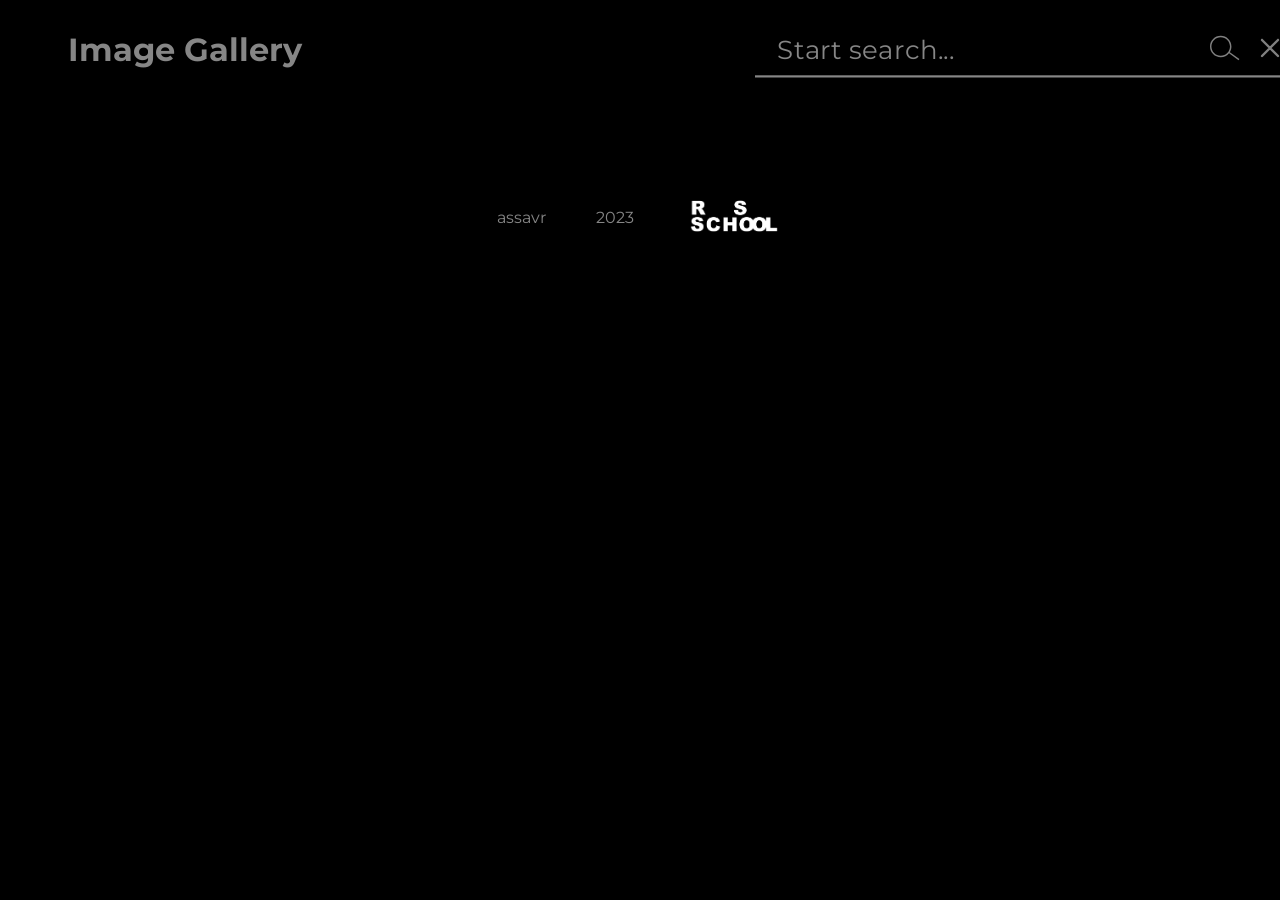
<file: image-gallery/index.html>
<!doctype html>
<html lang="en">
  <head>
    <meta charset="UTF-8" />
    <meta name="viewport" content="width=device-width, initial-scale=1.0" />
    <link rel="preconnect" href="https://fonts.googleapis.com" />
    <link rel="preconnect" href="https://fonts.gstatic.com" crossorigin />
    <link
      href="https://fonts.googleapis.com/css2?family=Montserrat:wght@500&family=Roboto&display=swap"
      rel="stylesheet"
    />
    <link rel="stylesheet" href="./src/css/normalize.css" />
    <link rel="stylesheet" href="./src/css/style.css" />
    <link
      rel="icon"
      href="./src/img/290132_gallery_image_photo_photography_picture_icon.svg"
      type="image/svg+xml"
    />
    <title>Document</title>
  </head>

  <body>
    <div class="wrapper">
      <header class="header">
        <div class="header__promo">
          <img
            src="./src/img/290132_gallery_image_photo_photography_picture_icon.svg"
            alt="logo"
          />
          <h1 class="heading">Image Gallery</h1>
        </div>

        <form class="form">
          <input
            class="search"
            type="search"
            placeholder="Start search..."
            autocomplete="disabled"
            autofocus
          />
          <button class="btn-search button" type="submit">
            <svg
              width="30"
              height="26"
              viewBox="0 0 21 17"
              fill="none"
              xmlns="http://www.w3.org/2000/svg"
            >
              <path
                fill-rule="evenodd"
                clip-rule="evenodd"
                d="M14 7.5C14 11.0899 11.0899 14 7.5 14C3.91015 14 1 11.0899 1 7.5C1 3.91015 3.91015 1 7.5 1C11.0899 1 14 3.91015 14 7.5ZM13.3212 12.2294C11.946 13.92 9.84913 15 7.5 15C3.35786 15 0 11.6421 0 7.5C0 3.35786 3.35786 0 7.5 0C11.6421 0 15 3.35786 15 7.5C15 8.9341 14.5975 10.2742 13.8993 11.4134L20.5812 16.1863L20 17L13.3212 12.2294Z"
                fill="gray"
              />
            </svg>
          </button>
          <button type="reset" class="btn-clean button">
            <svg
              width="40"
              height="40"
              viewBox="0 -0.5 25 25"
              fill="none"
              xmlns="http://www.w3.org/2000/svg"
            >
              <g id="SVGRepo_bgCarrier" stroke-width="0"></g>
              <g
                id="SVGRepo_tracerCarrier"
                stroke-linecap="round"
                stroke-linejoin="round"
              ></g>
              <g id="SVGRepo_iconCarrier">
                <path
                  d="M6.96967 16.4697C6.67678 16.7626 6.67678 17.2374 6.96967 17.5303C7.26256 17.8232 7.73744 17.8232 8.03033 17.5303L6.96967 16.4697ZM13.0303 12.5303C13.3232 12.2374 13.3232 11.7626 13.0303 11.4697C12.7374 11.1768 12.2626 11.1768 11.9697 11.4697L13.0303 12.5303ZM11.9697 11.4697C11.6768 11.7626 11.6768 12.2374 11.9697 12.5303C12.2626 12.8232 12.7374 12.8232 13.0303 12.5303L11.9697 11.4697ZM18.0303 7.53033C18.3232 7.23744 18.3232 6.76256 18.0303 6.46967C17.7374 6.17678 17.2626 6.17678 16.9697 6.46967L18.0303 7.53033ZM13.0303 11.4697C12.7374 11.1768 12.2626 11.1768 11.9697 11.4697C11.6768 11.7626 11.6768 12.2374 11.9697 12.5303L13.0303 11.4697ZM16.9697 17.5303C17.2626 17.8232 17.7374 17.8232 18.0303 17.5303C18.3232 17.2374 18.3232 16.7626 18.0303 16.4697L16.9697 17.5303ZM11.9697 12.5303C12.2626 12.8232 12.7374 12.8232 13.0303 12.5303C13.3232 12.2374 13.3232 11.7626 13.0303 11.4697L11.9697 12.5303ZM8.03033 6.46967C7.73744 6.17678 7.26256 6.17678 6.96967 6.46967C6.67678 6.76256 6.67678 7.23744 6.96967 7.53033L8.03033 6.46967ZM8.03033 17.5303L13.0303 12.5303L11.9697 11.4697L6.96967 16.4697L8.03033 17.5303ZM13.0303 12.5303L18.0303 7.53033L16.9697 6.46967L11.9697 11.4697L13.0303 12.5303ZM11.9697 12.5303L16.9697 17.5303L18.0303 16.4697L13.0303 11.4697L11.9697 12.5303ZM13.0303 11.4697L8.03033 6.46967L6.96967 7.53033L11.9697 12.5303L13.0303 11.4697Z"
                  fill="gray"
                ></path>
              </g>
            </svg>
          </button>
        </form>
      </header>
      <main class="main">
        <div class="alert-block"></div>
        <div class="main-img"></div>
      </main>
      <footer>
        <footer class="info">
          <a href="https://github.com/assavr" class="github" target="_blank"
            >assavr</a
          >
          <p class="year">2023</p>
          <a href="https://rs.school/js-stage0/" class="rss-logo" target="_blank">
            <img src="./src/img/rs_school.png" alt="rsschool">
          </a>
        </footer>
      </footer>
    </div>

    <script src="./index.js"></script>
  </body>
</html>
</file>
<file: image-gallery/src/css/style.css>
html {
  margin-left: calc(100vw - 100%);
  margin-right: 0;
}

body {
  color: #868686;
  background-color: rgb(0, 0, 0);
  font-family: 'Montserrat', sans-serif;
}

* {
  box-sizing: border-box;
  margin: 0;
  padding: 0;
}

input {
  outline: none;
}

button {
  background-color: transparent;
  border: none;
  cursor: pointer;
}
a {
  text-decoration: none;
  color: inherit;
}

.wrapper {
  max-width: 1440px;
  margin: 0 auto;
}

.header {
  display: flex;
  align-items: center;
  justify-content: space-between;
  height: 100px;
  margin-bottom: 50px;
}

.header__promo {
  display: flex;
  align-items: center;
  gap: 20px;
}

.heading {
  margin: 0;
  font-size: 2em;
}

.search {
  font-family: 'Montserrat', sans-serif;
  height: 50px;
  width: 500px;
  padding: 20px;
  background-color: inherit;
  border: none;
  border-bottom: 2px solid #868686;
  font-size: 1.5em;
  color: #d4d4d4;
  transition: 1s;
  transform: scale(1);
  cursor: pointer;
}

.search::placeholder {
  color: #868686;
  font-size: 1em;
  transition: 0.5s;
}

.search:focus,
.search:hover {
  transform: scale(1.1);
  transition: 1s;
}

.form {
  display: flex;
  position: relative;
  align-items: center;
}

.button {
  padding: 10px;
  position: absolute;
  z-index: 10;
  right: -20px;
  cursor: pointer;
}

path {
  transition: 1s;
}

button:hover path,
button:active path {
  fill: rgb(255, 255, 255);
}

.btn-search {
  right: 30px;
}

.btn-search {
  right: 30px;
}

.main-img {
  width: 100%;
  margin: 20px auto;
  columns: 4;
  column-gap: 40px;
}

.alert-block {
  display: flex;
  flex-wrap: wrap;
  align-items: center;
  justify-content: center;
  align-content: center;
  gap: 20px;
}

.height100 {
  height: 100vh;
}

.text-alert {
  text-align: center;
  color: #868686;
  font-size: 3em;
}

.try-again {
  text-decoration: underline;
}

.block-img {
  position: relative;
  width: 100%;
  margin-bottom: 10px;
}

.img {
  width: 100%;
  border-radius: 15px;
  transform: scale(1);
  transition: 1s;
  box-shadow: 9px 3px 15px #363636;
}

.block-img:hover .img {
  transform: scale(1.2);
  transition: 1s;
  position: relative;
  z-index: 10;
  cursor: pointer;
}
.blur {
  filter: blur(2px);
}

input[type='submit']::-ms-clear {
  display: none;
  width: 0;
  height: 0;
}

input::-webkit-search-decoration,
input::-webkit-search-cancel-button,
input::-webkit-search-results-button,
input::-webkit-search-results-decoration {
  display: none;
}

.icon-download {
  position: absolute;
  top: 50%;
  left: 50%;
  transform: translate(-50%, -50%);
  z-index: 20;
}

.btn-download {
  opacity: 0;
  transition: opacity 1s;
}

.block-img:hover .btn-download {
  opacity: 1;
  transition: opacity 1s;
}

.block-img:hover .img {
  filter: blur(2px);
  transition: 1s;
}

.info {
 display: flex;
 justify-content: center;
 align-items: center;
 gap: 50px;

}

.rss-logo img{
  width: 100px;
  transform: scale(1);
 transition-duration: .8s;
}
.rss-logo:hover img{
 transform: scale(1.2);
 transition-duration: .8s;
}
.github{
 transform: scale(1);
 transition-duration: .8s;
}
.github:hover {
 color: white;
 transform: scale(1.2);
 transition-duration: .8s;
}
</file>
